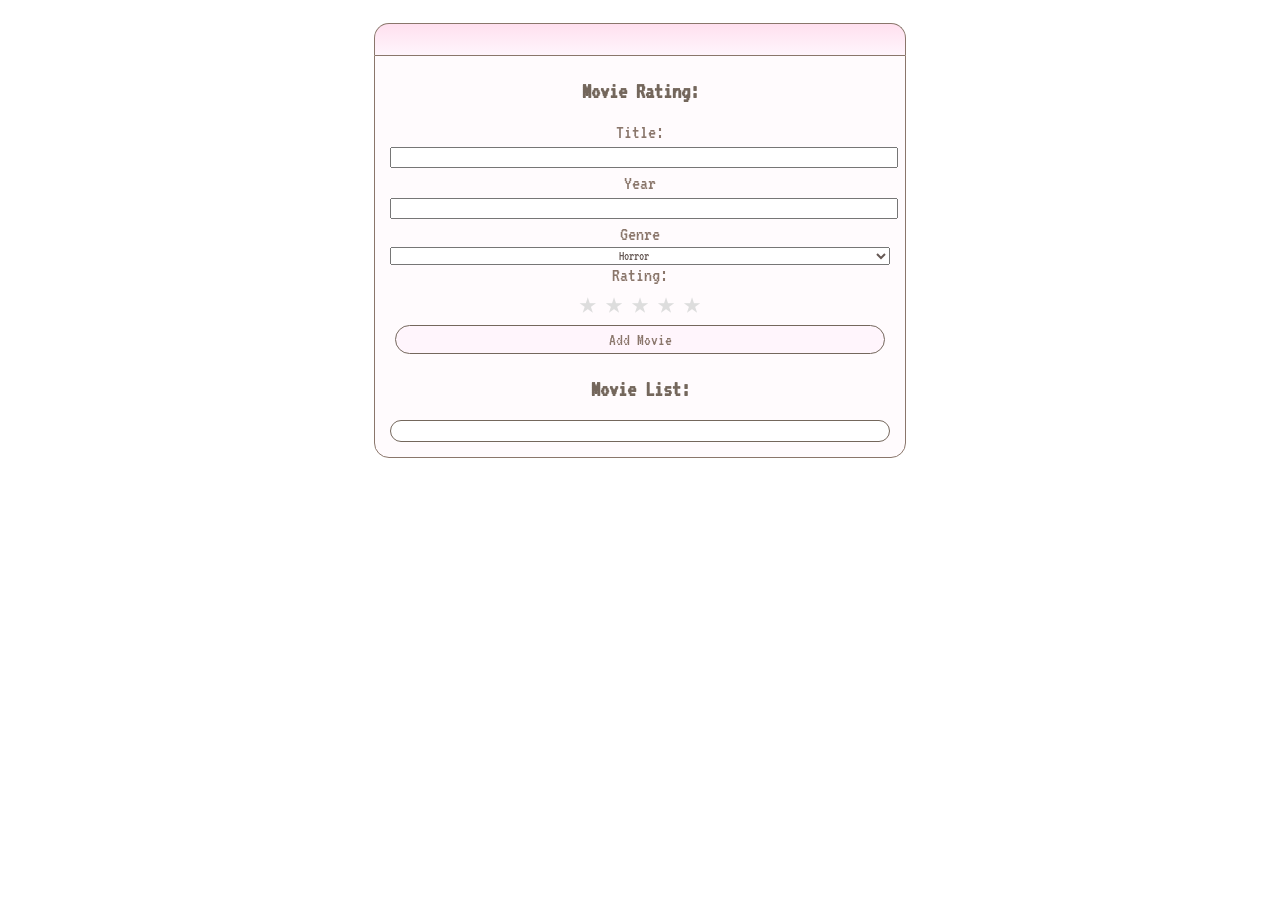
<file: q41gSectionLN.html>
<!DOCTYPE html>
<head>
    <title> Avery Ababon Q4 graded exercise 1</title>
    <style>

        @import url('https://fonts.googleapis.com/css2?family=VT323&display=swap');
        body{
            font-family: "VT323", monospace;
            background-image: url('https://i.pinimg.com/736x/aa/50/00/aa50003ef359380c000817908d741382.jpg');
            background-size: 100%;
            padding: 15px;
            font-size: 20px;
            color: rgb(102, 89, 85);
            text-align: center;
        }
        h2{
            text-align: center;
            color: #74675c;
            font-size: 23px;
            text-shadow: 0 0 7px #ffffff;
        }

        * {
            cursor: url('https://cdn.cursors-4u.net/css-previews/blinking-hello-kitty-angel-c592abfe-css.webp') 0 0, auto !important;
        }

        .star-rating { direction: rtl; display: inline-block; }
        .star-rating input { display: none; }
        .star-rating label { font-size: 30px; color: #ddd; cursor: pointer; }
        .star-rating input:checked ~ label { color: #ffe5a4; }.star-rating label:hover,
        .star-rating label:hover ~ label { color: #ffe5a4; text-shadow: 0 0 3px #ffffff;}
        
        input{
            width: 500px;
            font-family: "VT323", monospace;
            color: rgb(102, 89, 85);
            height: 15px;
            margin-top: 5px;
            margin-bottom: 5px;
            font-size: 20px;
        }


        .top{
            width: 500px;
            height: 1px;
            background-image: linear-gradient(#ffe0ef, #FFF5FC);
            margin: auto;
            padding: 15px;
            text-shadow: 0 0 7px #ff9acd;
            border: 1px solid rgb(138, 118, 107);
            border-top-left-radius: 15px;
            border-top-right-radius: 15px;
            border-bottom: 0;
            color: white;
            text-align: right;
        }

        .genre{
            width: 500px;
            text-align: center;
            font-family: "VT323", monospace;
            color: rgb(102, 89, 85);
        }

        .thingy{
            width: 500px;
            margin: auto;
            padding-top: 5px;
            padding-left: 15px;
            padding-right: 15px;
            padding-bottom: 15px;
            color: rgb(138, 118, 107);
            background-color: rgb(255, 251, 253);
            border: 1px solid rgb(138, 118, 107);
            border-bottom-left-radius: 15px;
            border-bottom-right-radius: 15px;
        }

        button{
            background-color: rgb(255, 245, 252);
            color:rgb(138, 118, 107);
            font-family: "VT323", monospace;
            font-size: 17px;
            width: 490px;
            padding: 5px;
            margin: 5px;
            border: 1px solid #74675c;
            border-radius: 15px;
        }
        
        .listsls{
            background-color: white;
            padding: 10px;
            border: 1px solid #74675c;
            border-radius: 15px;

        }
    </style>
</head>
<body>
    <div class="top"></div>
    <div class="thingy">
    <h2>Movie Rating:</h2>
    <form action="/submit" method="post" class="raitings">

        <label for="title">Title:</label>
        <br>
        <input type="text" id="title" name="title" required>
        <br>

        <label for="year">Year</label>
        <br>
        <input type="number" id="year" name="year" required>
        <br>

        <label for="genre">Genre</label>
        <br>
        <select name="genres" id="genre" class="genre">
            <option value="horror">Horror</option>
            <option value="romance">Romance</option>
            <option value="comedy">Comedy</option>
        </select>
        <br>

        <label>Rating:</label><br>
        <div class="star-rating">
            <input type="radio" id="star5" name="rating" value="5" /><label for="star5">★</label>
            <input type="radio" id="star4" name="rating" value="4" /><label for="star4">★</label>
            <input type="radio" id="star3" name="rating" value="3" /><label for="star3">★</label>
            <input type="radio" id="star2" name="rating" value="2" /><label for="star2">★</label>
            <input type="radio" id="star1" name="rating" value="1" /><label for="star1">★</label>
        </div>
        <br>

        <button type="submit">Add Movie</button>
    </form>
    <h2>Movie List:</h2>
    <div id="movieList" class="listsls"></div>
</table>
    </div>

<script>

const form = document.querySelector(".raitings");
const movieList = document.getElementById("movieList");

form.addEventListener("submit", function(e){
    e.preventDefault();
    const title = document.getElementById("title").value;
    const year = document.getElementById("year").value;
    const genre = document.getElementById("genre").value;
    const rating = document.querySelector('input[name="rating"]:checked').value;

    const movie = {
        title: title,
        year: year,
        genre: genre,
        rating: rating
    };

    let movies = JSON.parse(localStorage.getItem("movies")) || [];
    movies.push(movie);
    localStorage.setItem("movies", JSON.stringify(movies));
    displayMovies();
    form.reset();
});

function displayMovies(){
    movieList.innerHTML = "";
    const movies = JSON.parse(localStorage.getItem("movies")) || [];
    movies.forEach((movie, index) => {
        let stars = "★".repeat(movie.rating);

        movieList.innerHTML += `
        <div style="border:1px solid #ccc; padding:15px; margin:10px; border-radius:8px;">
        ${movie.title} (${movie.year}) - ${movie.genre}, Rating: 
        <span style="color:gold">${stars}</span>

        <button onclick="deleteMovie(${index})" style="width:80px; margin-left:10px;">Delete</button>
        </div>
        `;
    });
}

function deleteMovie(index){
    let movies = JSON.parse(localStorage.getItem("movies")) || [];
    movies.splice(index, 1);
    localStorage.setItem("movies", JSON.stringify(movies));
    displayMovies();
}
displayMovies();

</script>
</body>
</file>
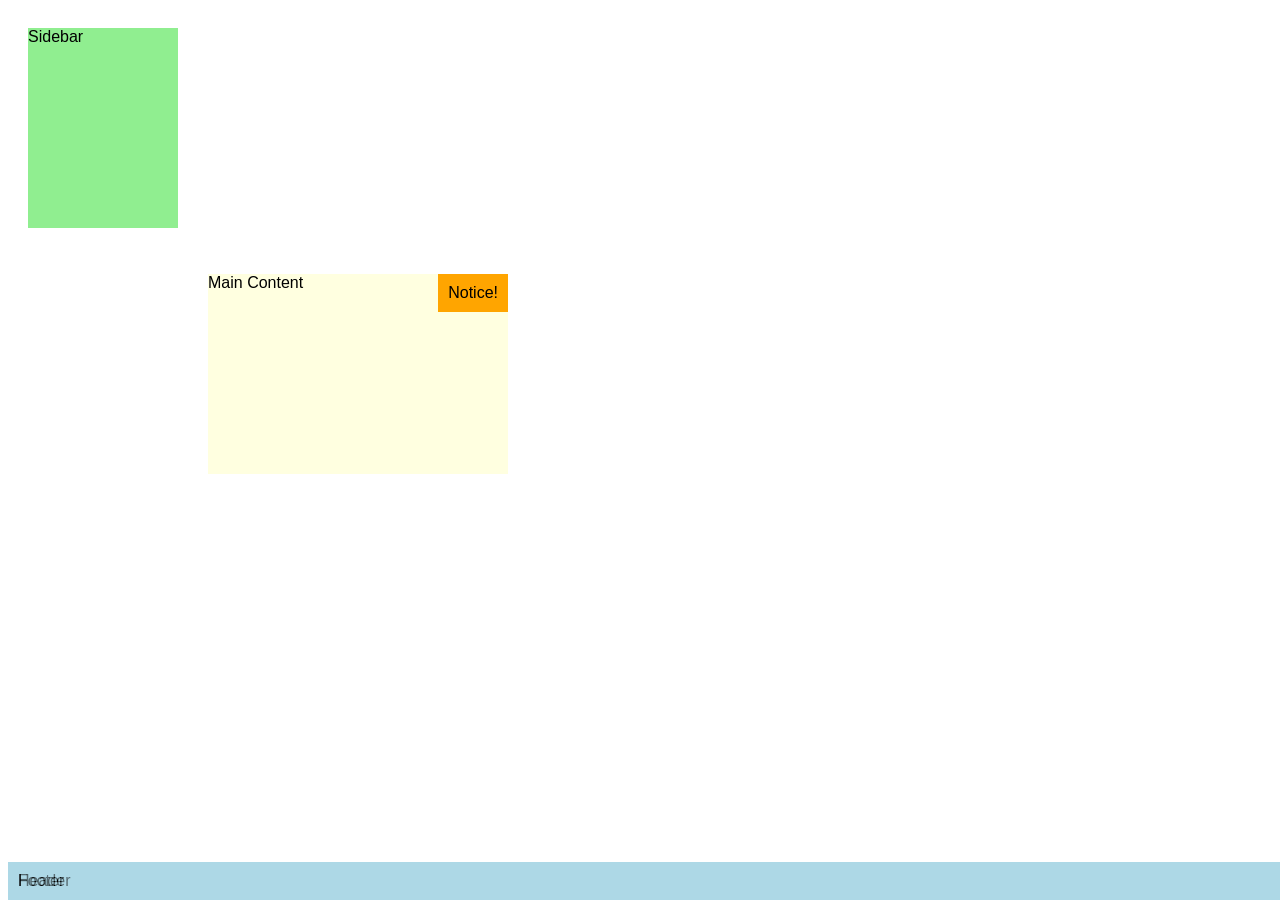
<file: seatwork 2/9CsAbabonAverySeatwork2.html>
<!DOCTYPE html>
<html>
<head>
  <meta name="author" content="<your names>" />
  <meta name="revised" content="<date today>" />
  <style>
    body { font-family: Arial, sans-serif; }
    .header, .footer {
      background: lightblue;
      padding: 10px;
      position: fixed; bottom: 0; width: 100%
    }
    .footer {
       opacity: 0.5;
    }
    .sidebar {
      background: lightgreen;
      width: 150px;
      height: 200px;
      position: relative; top: 20px; left: 20px;
    }

    .content {
      background: lightyellow;
      width: 300px;
      height: 200px;
      z-index: 1;
      position: relative; top: 66px; left: 200px;
    }    

    .notice {
    position: absolute;
    top: 0px;
    right: 0px;
    background: orange;
    padding: 10px;
    z-index: 5;
    }

  </style>
</head>
<body>
  <div class="header">Header</div>
  <div class="sidebar">Sidebar</div>
  <div class="content">Main Content
    <div class="notice">Notice!</div>
  </div>
  <div class="footer">Footer
  </div>
  
  

</body>
</html>
</file>
